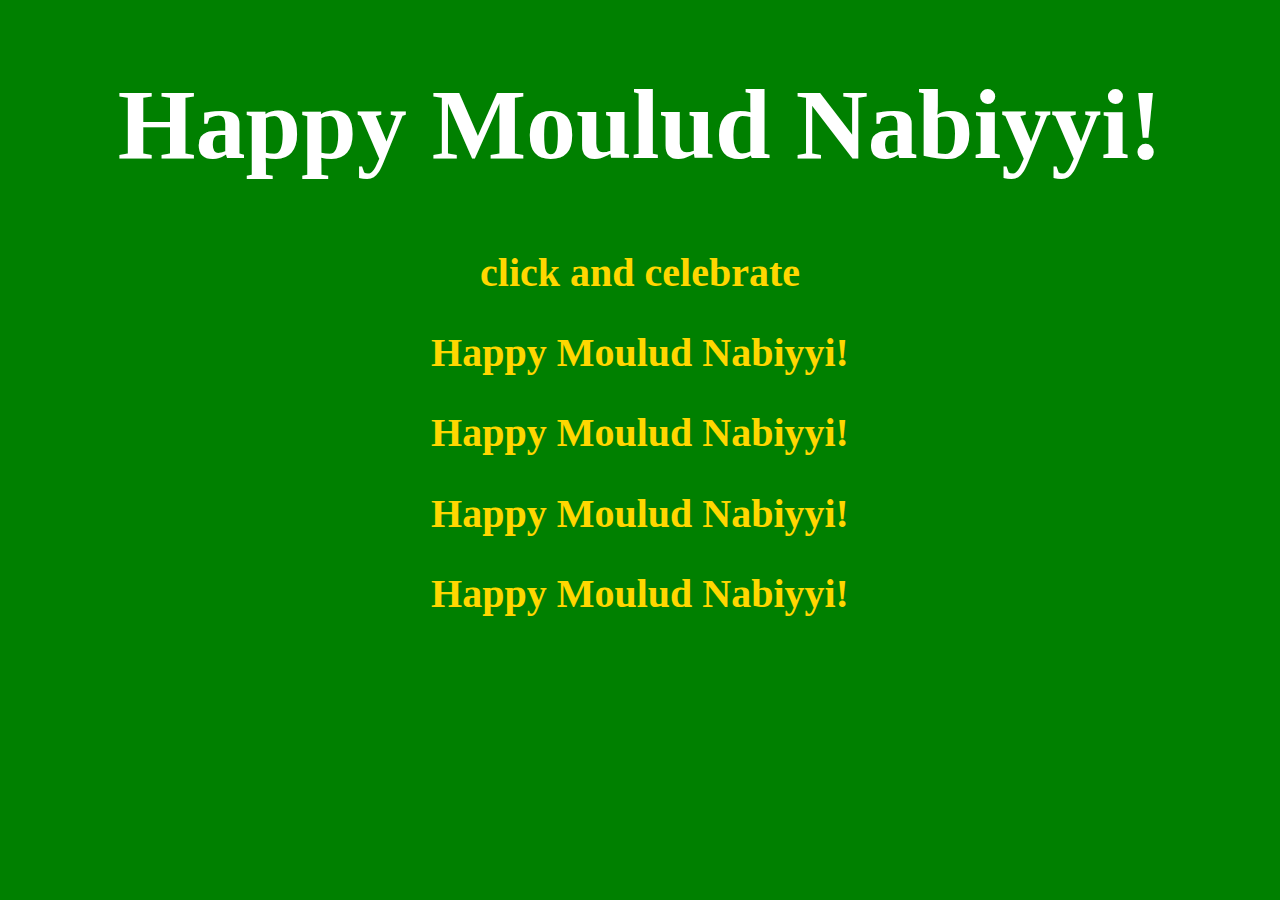
<file: MouludNabiyyi/index.html>
<!DOCTYPE html>
<html>
<head>
	<meta charset="utf-8">
	<title>Moulud Nabiyyi</title>
	<link rel="stylesheet" href="styles.css">
</head>
<body>
<div>
	<a href="moulud.html">
		<h1>Happy Moulud Nabiyyi!</h1>
		<h2>click and celebrate</h2>
		<h2>Happy Moulud Nabiyyi!</h2>
		<h2>Happy Moulud Nabiyyi!</h2>
		<h2>Happy Moulud Nabiyyi!</h2>
		<h2>Happy Moulud Nabiyyi!</h2>
	</a>
	
</div>
</body>
</html>
</file>
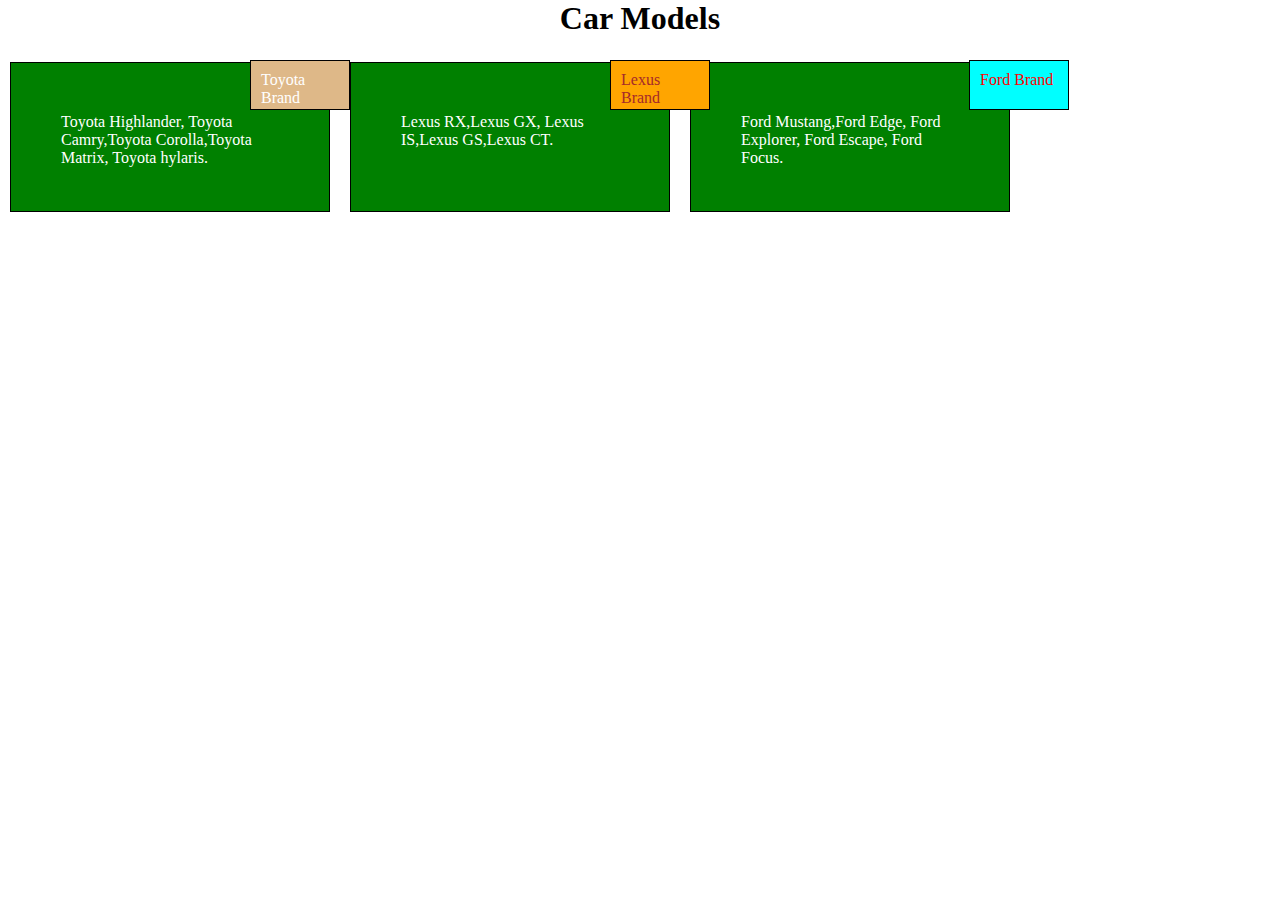
<file: mod2_solution/single-responsive-page.html>
<!DOCTYPE html>
<html>
<head>
	<meta charset="utf-8">
	<title>Single Responsive</title>
	<link rel="stylesheet" href="style.css">

</head>
<body>
<h1>Car Models</h1>

<div>
	<p id="p1">Toyota Highlander, Toyota Camry,Toyota Corolla,Toyota Matrix, Toyota hylaris.</p>

	<p id="p2">Lexus RX,Lexus GX, Lexus IS,Lexus GS,Lexus CT.</p>

	<p id="p3">Ford Mustang,Ford Edge, Ford Explorer, Ford Escape, Ford Focus.</p>

	<section id="section1">Toyota Brand</section>

	<section id="section2">Lexus Brand</section>

	<section id="section3">Ford Brand</section>
</div>
</body>
</html>
</file>
<file: MouludNabiyyi/styles.css>
body {
	font-size: 50px;
	background-color: green;
}

h1 {
	text-align: center;
	color: #fff;
	animation-name: stretch;
	animation-duration: 1.5s;
	animation-timing-function: ease-out;
	animation-delay: 0;
	animation-direction: alternate;
	animation-iteration-count: infinite;
	animation-fill-mode: none;
	animation-play-state: running;
}
@keyframes stretch {
	0% {
		transform: scale(6);
		text-transform: uppercase;
		color: gold;
		border-radius: 100%;
	}
}

div a {
	text-decoration: none;
}

h2 {
	font-size: 40px;
	text-align: center;
	color: gold;
}

div img {
	width: 70%;
	height: 70%;
	margin-right: 0px;
	margin-left: 100px;
	animation-name: stretch;
	animation-duration: 1.5s;
	animation-timing-function: ease-out;
	animation-delay: 0;
	animation-direction: alternate;
	animation-iteration-count: infinite;
	animation-fill-mode: none;
	animation-play-state: running;
}
div img @keyframes stretch {
	0% {
		transform: scale(.3);
		border-radius: 100%;
	}
}
</file>
<file: mod2_solution/style.css>
* {
	box-sizing: border-box;
	margin: 0;
	padding: 0;
}

h1 {
	margin-bottom: 15px;
	text-align: center;
}

p {
	width: 100px;
	height: 150px;
	border: 1px solid black;
	margin: 10px;
	color: white; 
	padding: 50px;	
	
}
#p1 {
	background-color: green;
	
}
#p2 {
	background-color: green;
	
}
#p3 {
	background-color: green;
		
}

section {
	width: 100px;
	height: 50px;
	border: 1px solid black;
	padding: 10px;
}
#section1 {
	background-color: #deb888;
	color: white;
		
}
#section2 {
	background-color: orange;
	color: #a52a2a;
		
}
#section3 {
	background-color: #00ffff;
	color: red;
		
}

/********** Desktop ***********/
@media (min-width: 992px) {
	#p1 {
		width: 25%;
		height: 150px;
		float: left;
		 
		 
	}
	#p2 {
		width: 25%;
		height: 150px;
		float: left;
		
	}
	#p3 {
		width: 25%;
		height: 150px;
		float: left;
		
	}

	#section1 {
		position: absolute;
		top: 60px;
		left: 250px;

	}

	#section2 {
		position: absolute;
		top: 60px;
		left: 610px;	

	}

	#section3 {
		position: absolute;
		top: 60px;
		left: 969px;

	}

}


/************* Tablet Device **************/
@media (min-width: 768px) and (max-width: 991px) {
	#p1 {
		width: 40%;
		height: 150px;
		float: left;		
	}
	#p2 {
		width: 40%;
		height: 150px;
		float: left;
	}
	#p3 {
		width: 82%;
		height: 150px;
		float: left;
		
	}

	#section1 {
		position: absolute;
		top: 60px;
		left: 300px;	

	}

	#section2 {
		position: absolute;
		top: 60px;
		left: 710px;

	}
	#section3 {
		position: absolute;
		top: 230px;
		left: 710px;
		

	}
}	

/********** Mobile ***********/
@media (max-width: 767px) {
	#p1 {
		width: 40%;
		height: 200px;		
	}
	#p2 {
		width: 40%;
		height: 200px;
	}
	#p3 {
		width: 40%;
		height: 200px;
	}
	#section1 {
		position: absolute;
		top: 50px;
		left: 210px;	

	}
	#section2 {
		position: absolute;
		top: 262px;
		left: 210px;

	}
	#section3 {
		position: absolute;
		top: 472px;
		left: 210px;

	}

}
</file>
